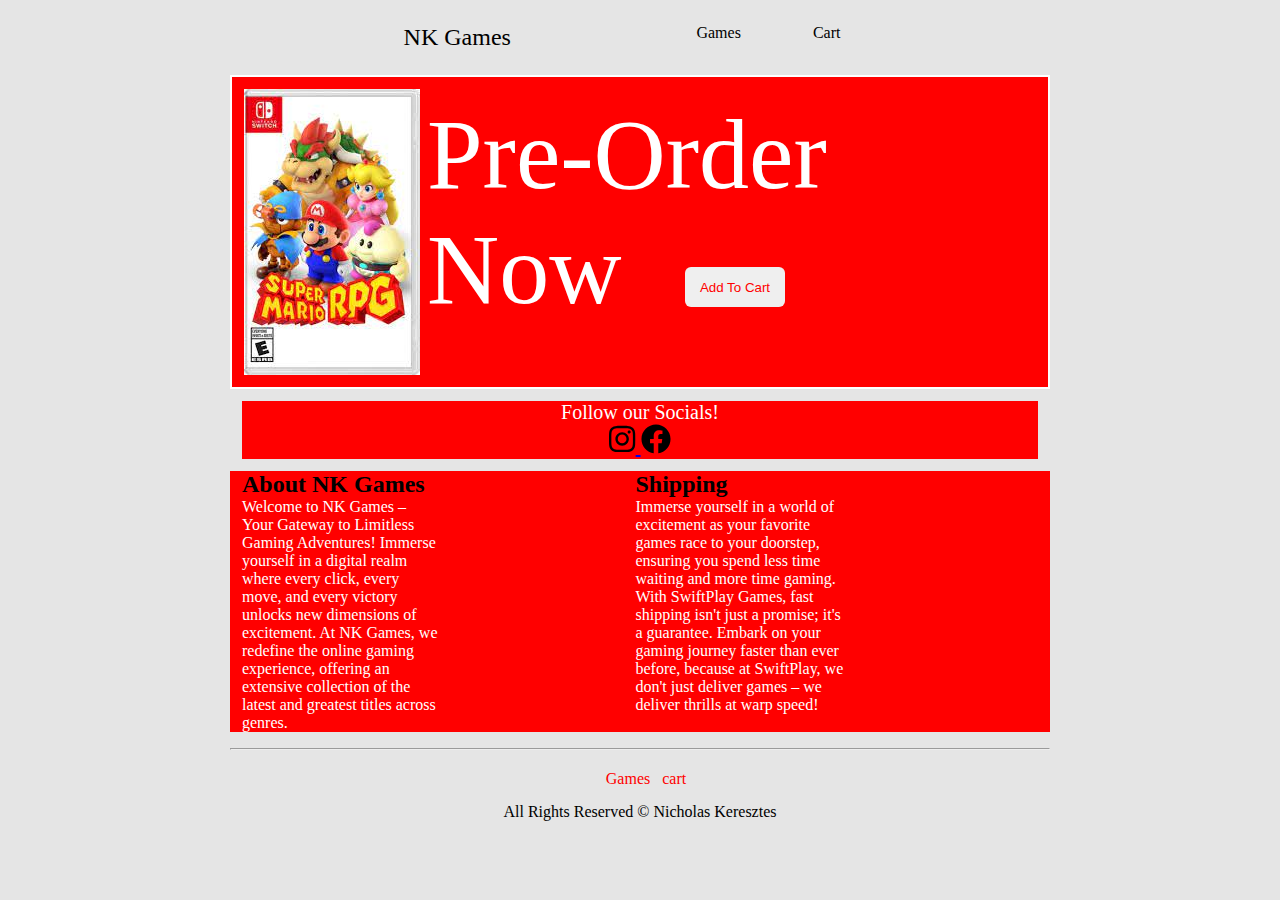
<file: index.html>
<!DOCTYPE html>
<html lang="en">
  <head>
    <meta charset="UTF-8" />
    <meta name="viewport" content="width=device-width, initial-scale=1.0" />
    <title>NK Games</title>
    <link rel="stylesheet" href="./styles.css" />
  </head>
  <body>
    <section id="landing">
      <nav>
        <div class="logo">NK Games</div>
        <ul class="nav__links">
          <li><a href="./games.html" class="nav__link">Games</a></li>
          <li><a href="" class="nav__link">Cart</a></li>
        </ul>
      </nav>
      <main>
        <section id="pre-order">
          <div class="container">
            <div class="mario-rpg">
              <img src="./assets/download.jpg" alt="Mario RPG Game" />
              <div class="buy-now">
                <p class="p-desc">Pre-Order Now</p>
                <button class="add-to-cart">Add To Cart</button>
              </div>
            </div>
            <section id="info-website">
              <div class="socials-info">
                <p>Follow our Socials!</p>
                <div class="social-buttons">
                  <a href="https://www.instagram.com/nkgames/" target="_blank"
                    ><svg
                      class="social"
                      xmlns="http://www.w3.org/2000/svg"
                      height="1em"
                      viewBox="0 0 448 512"
                    >
                      <!--! Font Awesome Free 6.4.2 by @fontawesome - https://fontawesome.com License - https://fontawesome.com/license (Commercial License) Copyright 2023 Fonticons, Inc. -->
                      <path
                        d="M224.1 141c-63.6 0-114.9 51.3-114.9 114.9s51.3 114.9 114.9 114.9S339 319.5 339 255.9 287.7 141 224.1 141zm0 189.6c-41.1 0-74.7-33.5-74.7-74.7s33.5-74.7 74.7-74.7 74.7 33.5 74.7 74.7-33.6 74.7-74.7 74.7zm146.4-194.3c0 14.9-12 26.8-26.8 26.8-14.9 0-26.8-12-26.8-26.8s12-26.8 26.8-26.8 26.8 12 26.8 26.8zm76.1 27.2c-1.7-35.9-9.9-67.7-36.2-93.9-26.2-26.2-58-34.4-93.9-36.2-37-2.1-147.9-2.1-184.9 0-35.8 1.7-67.6 9.9-93.9 36.1s-34.4 58-36.2 93.9c-2.1 37-2.1 147.9 0 184.9 1.7 35.9 9.9 67.7 36.2 93.9s58 34.4 93.9 36.2c37 2.1 147.9 2.1 184.9 0 35.9-1.7 67.7-9.9 93.9-36.2 26.2-26.2 34.4-58 36.2-93.9 2.1-37 2.1-147.8 0-184.8zM398.8 388c-7.8 19.6-22.9 34.7-42.6 42.6-29.5 11.7-99.5 9-132.1 9s-102.7 2.6-132.1-9c-19.6-7.8-34.7-22.9-42.6-42.6-11.7-29.5-9-99.5-9-132.1s-2.6-102.7 9-132.1c7.8-19.6 22.9-34.7 42.6-42.6 29.5-11.7 99.5-9 132.1-9s102.7-2.6 132.1 9c19.6 7.8 34.7 22.9 42.6 42.6 11.7 29.5 9 99.5 9 132.1s2.7 102.7-9 132.1z"
                      /></svg>
                  </a>
                  <a href="https://www.facebook.com/nkgames/" target="_blank"
                    ><svg
                      class="social"
                      xmlns="http://www.w3.org/2000/svg"
                      height="1em"
                      viewBox="0 0 512 512"
                    >
                      <!--! Font Awesome Free 6.4.2 by @fontawesome - https://fontawesome.com License - https://fontawesome.com/license (Commercial License) Copyright 2023 Fonticons, Inc. -->
                      <path
                        d="M504 256C504 119 393 8 256 8S8 119 8 256c0 123.78 90.69 226.38 209.25 245V327.69h-63V256h63v-54.64c0-62.15 37-96.48 93.67-96.48 27.14 0 55.52 4.84 55.52 4.84v61h-31.28c-30.8 0-40.41 19.12-40.41 38.73V256h68.78l-11 71.69h-57.78V501C413.31 482.38 504 379.78 504 256z"
                      /></svg>
                  </a>
                </div>
              </div>
              <div class="info">
                <div class="right-info">
                  <h3 class="subtitle">About NK Games</h3>
                  <p class="about-nk">
                    Welcome to NK Games – Your Gateway to Limitless Gaming
                    Adventures! Immerse yourself in a digital realm where every
                    click, every move, and every victory unlocks new dimensions
                    of excitement. At NK Games, we redefine the online gaming
                    experience, offering an extensive collection of the latest
                    and greatest titles across genres.
                  </p>
                </div>
                <div class="left-info">
                  <h3 class="subtitle">Shipping</h3>
                  <p class="about-nk">
                    Immerse yourself in a world of excitement as your favorite
                    games race to your doorstep, ensuring you spend less time
                    waiting and more time gaming. With SwiftPlay Games, fast
                    shipping isn't just a promise; it's a guarantee. Embark on
                    your gaming journey faster than ever before, because at
                    SwiftPlay, we don't just deliver games – we deliver thrills
                    at warp speed!
                  </p>
                </div>
              </div>
            </section>
          </div>
        </section>
        <hr class="red-line">
      </main>
      <footer>
        <div class="container">
        <ul class="nav__links footer__links">
            <li><a href="" class="footer__link">Games</a></li>
            <li><a href="" class="footer__link">cart</a></li>
        </ul>
        <p class="footer__rights">All Rights Reserved © Nicholas Keresztes</p>
    </div>
      </footer>
    </section>
  </body>
</html>
</file>
<file: styles.css>
* {
    box-sizing: border-box;
    padding: 0;
    margin: 0;
}

hr {
    color: red;
    max-width: 820px;
    margin: 0 auto;
    margin-top: 16px;
}

body {
    background-color: rgba(0, 0, 0, 0.103);
}

.container {
    max-width: 820px;
    margin: 0 auto;
}

button {
    width: 100px;
    height: 40px;
}

.subtitle {
    margin-left:12px;
    font-size: 24px;
}
/* NAVIGATION*/

nav {
    display: flex;
    justify-content: space-evenly;
    width: 100%;
    padding: 24px;
    max-width: 820px;
    margin: 0 auto;
}

.logo {
    font-size: 24px;
    cursor: pointer;
}

.logo:hover {
    color: rgba(0, 0, 0, 0.74);
    text-decoration: underline red;
}

.nav__links {
    display: flex;
    list-style-type: none;
}

.nav__link {
    padding: 12px 24px;
    text-decoration: none;
    color: black;
    margin: 12px;
}

.nav__link:hover {
    background-color: red;
    color: white;
    border-radius: 6px;
}

/* Pre-Order Now */ 

.mario-rpg {
    display: flex;
    background-color: red;
    padding: 12px;
    width: 100%;
    border: 2px solid white;
}

.buy-now {
    position: relative;
    left: 7px;
    max-width: 820px;
    display: flex;
    flex-direction: column;
    align-items: center;
    justify-content: center;
}

.p-desc {
    font-size: 100px;
    color: white;
    text-shadow: 12px black;
}

.add-to-cart {
    color: red;
    border: none;
    border-radius: 6px;
    position: relative;
    bottom: 60px;
}

.add-to-cart:hover {
    background-color: red;
    color: white;
    border: 2px solid white;
    cursor: pointer;
}

/* Socials Info */ 

.info-website {
    
}

.socials-info {
    width: relative;
    background-color: red;
    display: flex;
    justify-content: flex-end;
    flex-direction: column;
    align-items: center;
    margin:12px;
    font-size: 20px;
    color: white;
}

.social {
    font-size: 30px;
}
.social:hover {
    cursor: pointer;
}

/* Website Info */ 

.info {
    background-color: red;
    display: flex;
    width: 100%;
    justify-content: center;
    
}

.about-nk {
    max-width: 50%;
    color: white;
    margin: 0 12px;
}

.right-info {
    margin: 0 auto;
}

/* FOOTER */ 

.footer__link {
   margin-left: 12px;
   text-decoration: none;
   color: red;
}

.footer__link:hover{
        text-decoration: underline black;
}

.footer__links {
    display: flex;
    justify-content: center;
    margin-top: 20px;
    margin-bottom: 15px;
}

.footer__rights {
    display: flex;
    align-items: center;
    justify-content: center;
    margin: 0 auto;
}
</file>
